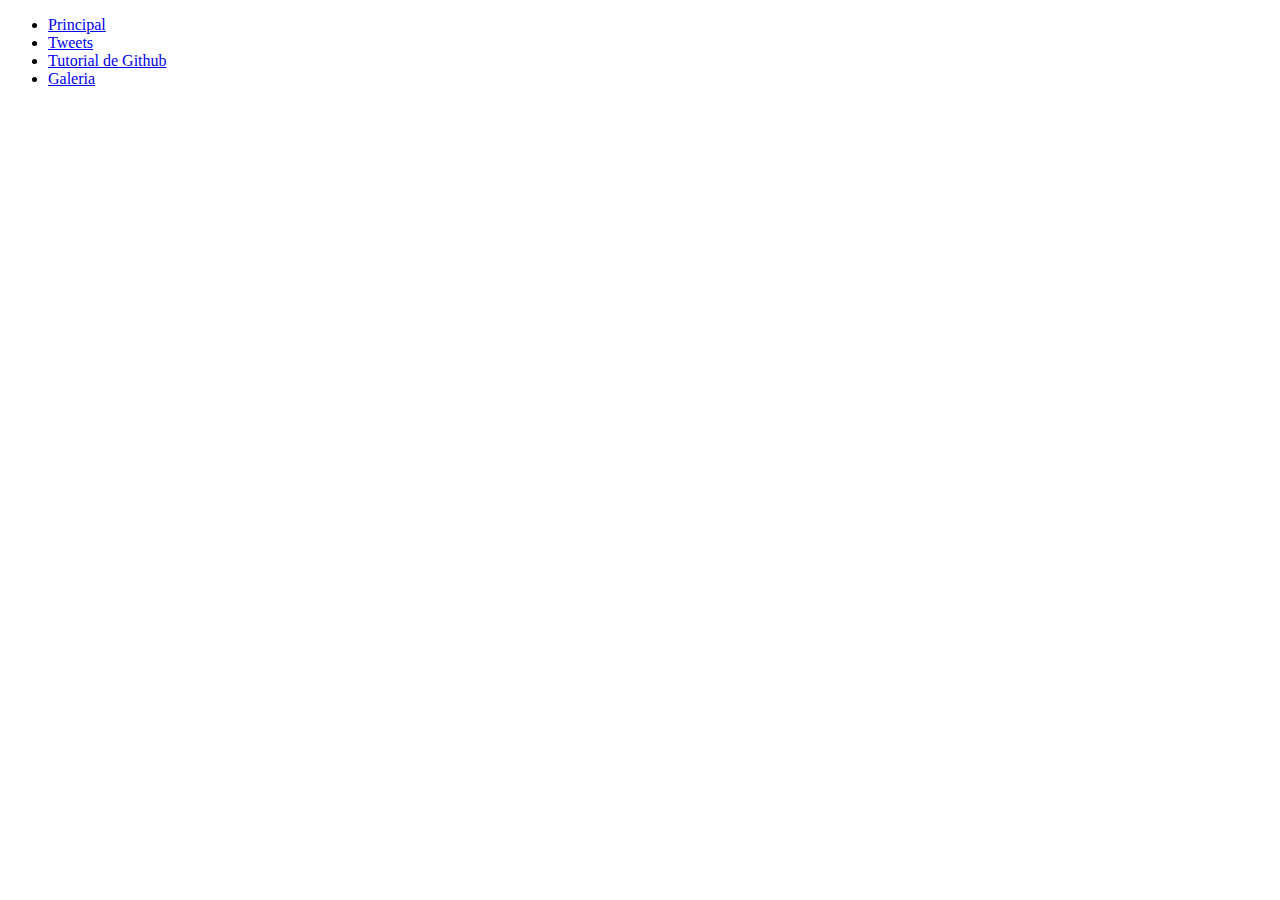
<file: disqus_thread.html>
<!DOCTYPE html>
<html lang="en">
  <head>
    <meta name="description" content="Héroes en tecnología y educación">
    <meta name="keywords" content="HTML,CSS,XML,JavaScript,Alan Turing,Holberton,Betty,Bill,COBOL,ENIAC">
    <meta name="author" content="Lina María Montaño Ramírez | Calypso Brontë 🔻🤓🦄">
    <meta property="og:image" content="https://pbs.twimg.com/media/DwXINpfWkAApAWn.jpg:large">
    <meta charset="UTF-8">
    <meta name="viewport" content="width=device-width, initial-scale=1.0">
    <meta http-equiv="X-UA-Compatible" content="ie=edge">
    <meta http-equiv="content-type" content="text/html; charset=UTF-8">
    <link rel="shortcut icon" href="calypsobronte.ico">
    <title>Holberton | Disqus</title>
  </head>
  <body>
    <header>
      <aside>
	<ul class="nav">
	  <li><a class="a" href="index.html">Principal</a></li>
	  <li><a class="a" href="tweets.html">Tweets</a></li>
	  <li><a class="a" href="tutorial.html" target="_target">Tutorial de Github</a></li>
	  <li><a class="a" href="galeria.html">Galeria</a></li>
	</ul>
      </aside>
    </header>

    <main>
      <aside>
	<div id="disqus_thread"></div>
	<script>

	  /**
	  *  RECOMMENDED CONFIGURATION VARIABLES: EDIT AND UNCOMMENT THE SECTION BELOW TO INSERT DYNAMIC VALUES FROM YOUR PLATFORM OR CMS.
	  *  LEARN WHY DEFINING THESE VARIABLES IS IMPORTANT: https://disqus.com/admin/universalcode/#configuration-variables*/
	  /*
	  var disqus_config = function () {
	  this.page.url = PAGE_URL;  // Replace PAGE_URL with your page's canonical URL variable
	  this.page.identifier = PAGE_IDENTIFIER; // Replace PAGE_IDENTIFIER with your page's unique identifier variable
	  };
	  */
	  (function() { // DON'T EDIT BELOW THIS LINE
	  var d = document, s = d.createElement('script');
	  s.src = 'https://calypsobronte.disqus.com/embed.js';
	  s.setAttribute('data-timestamp', +new Date());
	  (d.head || d.body).appendChild(s);
	  })();
	</script>
	<noscript>Please enable JavaScript to view the <a href="https://disqus.com/?ref_noscript">comments powered by Disqus.</a></noscript>

      </aside>
    </main>

  </body>
  </html>
</file>
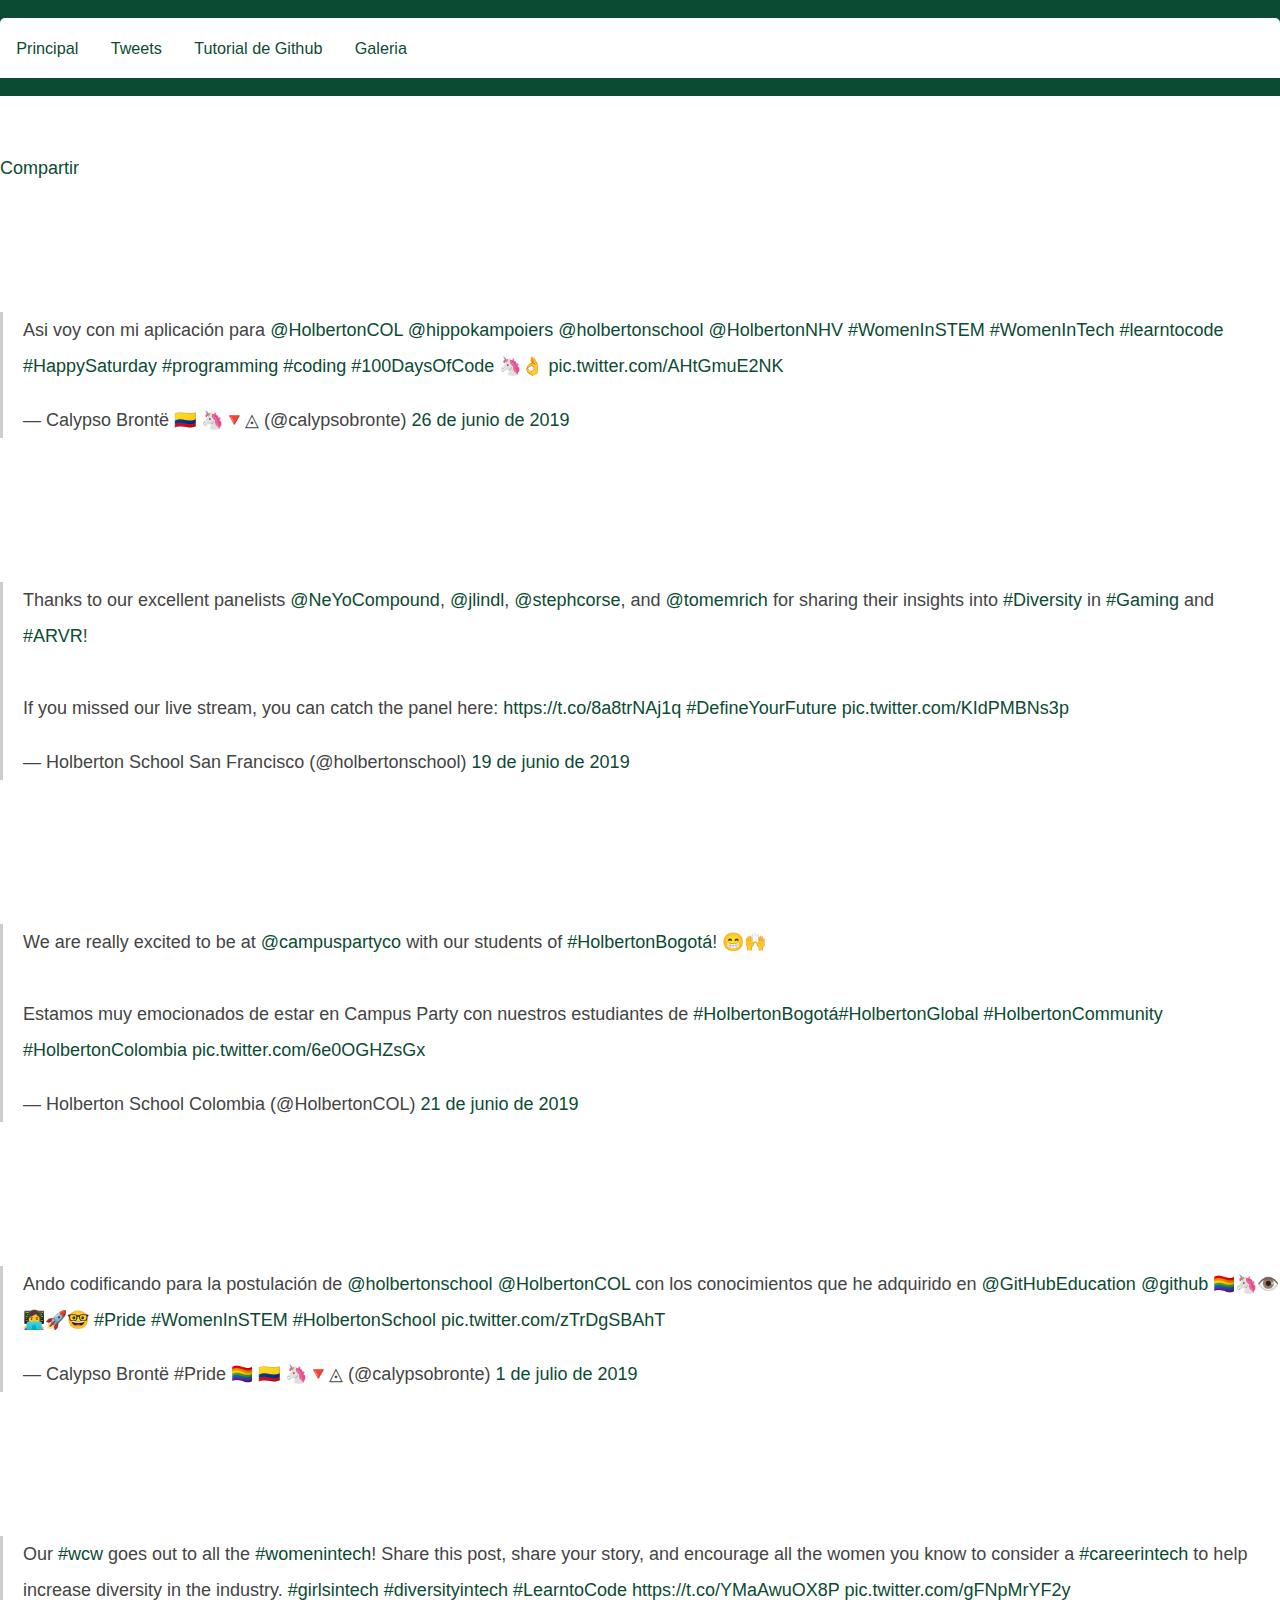
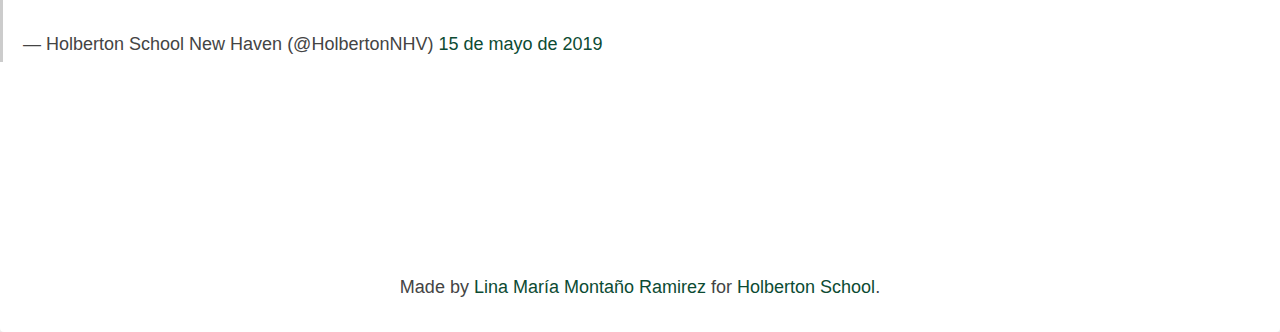
<file: tweets.html>
<!DOCTYPE html>
<html lang="en">
  <head>
    <meta name="description" content="Héroes en tecnología y educación">
    <meta name="keywords" content="HTML,CSS,XML,JavaScript,Alan Turing,Holberton,Betty,Bill,COBOL,ENIAC">
    <meta name="author" content="Lina María Montaño Ramírez | Calypso Brontë 🔻🤓🦄">
    <meta property="og:image" content="https://pbs.twimg.com/media/DwXINpfWkAApAWn.jpg:large">
    <meta charset="UTF-8">
    <meta name="viewport" content="width=device-width, initial-scale=1.0">
    <meta http-equiv="X-UA-Compatible" content="ie=edge">
    <meta http-equiv="content-type" content="text/html; charset=UTF-8">
    <link rel="shortcut icon" href="calypsobronte.ico">
    <link rel="stylesheet" href="style.css">
    <title>Tweets | Calypso Brontë 🔻🤓🦄 </title>
  </head>
  <body>
    <header>
      <nav>
	<aside>
	  <ul class="nav">
	    <li><a class="a" href="index.html">Principal</a></li>
	    <li><a class="a" href="tweets.html">Tweets</a></li>
	    <li><a class="a" href="tutorial.html" target="_target">Tutorial de Github</a></li>
	    <li><a class="a" href="galeria.html">Galeria</a></li>
	  </ul>
	</aside>
      </nav>
    </header>

    <section>
      <div>
	<!--Twitter-->
	<a class="twitter-share-button"
	   href="https://twitter.com/intent/tweet"
	   data-size="large"
	   data-text="Tutorial, @holbertonschool @HolbertonCOL"
	   data-url="http://54.145.243.92"
	   data-hashtags="Holberton,WomenInSTEM,WomenInTech,learntocode,HappySaturday,programming,coding,100DaysOfCode"
	   data-via="calypsobronte"
	   data-related="twitterapi,twitter">

	</a>
	<script async src="https://platform.twitter.com/widgets.js" charset="utf-8"></script>
	<!--Facebook-->
	<div id="fb-root"></div>
	<script>
	  (function(d, s, id) {
	  var js, fjs = d.getElementsByTagName(s)[0];
	  if (d.getElementById(id)) return;
	  js = d.createElement(s); js.id = id;
	  js.src = 'https://connect.facebook.net/es_LA/sdk.js#xfbml=1&version=v3.2&appId=1899514836958307&autoLogAppEvents=1';
	  fjs.parentNode.insertBefore(js, fjs);
	  }(document, 'script', 'facebook-jssdk'));
	</script>
	<div class="fb-share-button" data-href="http://54.145.243.92" data-layout="button" data-size="large" data-mobile-iframe="true">
	  <a target="_blank" href="https://www.facebook.com/sharer/sharer.php?u=http%3A%2F%2F54.145.243.92&amp;src=sdkpreparse" class="fb-xfbml-parse-ignore">
	    Compartir</a></div>
      </div>
    </section>
    <section>
      <center>
	<blockquote class="twitter-tweet" data-lang="es">
	  <p lang="es" dir="ltr">Asi voy con mi aplicación para <a href="https://twitter.com/HolbertonCOL?ref_src=twsrc%5Etfw">@HolbertonCOL</a> <a href="https://twitter.com/hippokampoiers?ref_src=twsrc%5Etfw">@hippokampoiers</a>
	    <a href="https://twitter.com/holbertonschool?ref_src=twsrc%5Etfw">@holbertonschool</a>
	    <a href="https://twitter.com/HolbertonNHV?ref_src=twsrc%5Etfw">@HolbertonNHV</a>
	    <a href="https://twitter.com/hashtag/WomenInSTEM?src=hash&amp;ref_src=twsrc%5Etfw">#WomenInSTEM</a>
	    <a href="https://twitter.com/hashtag/WomenInTech?src=hash&amp;ref_src=twsrc%5Etfw">#WomenInTech</a>
	    <a href="https://twitter.com/hashtag/learntocode?src=hash&amp;ref_src=twsrc%5Etfw">#learntocode</a>
	    <a href="https://twitter.com/hashtag/HappySaturday?src=hash&amp;ref_src=twsrc%5Etfw">#HappySaturday</a>
	    <a href="https://twitter.com/hashtag/programming?src=hash&amp;ref_src=twsrc%5Etfw">#programming</a>
	    <a href="https://twitter.com/hashtag/coding?src=hash&amp;ref_src=twsrc%5Etfw">#coding</a>
	    <a href="https://twitter.com/hashtag/100DaysOfCode?src=hash&amp;ref_src=twsrc%5Etfw">#100DaysOfCode</a> 🦄👌
	    <a href="https://t.co/AHtGmuE2NK">pic.twitter.com/AHtGmuE2NK</a></p>&mdash; Calypso Brontë 🇨🇴 🦄🔻◬ (@calypsobronte)
	  <a href="https://twitter.com/calypsobronte/status/1143950890514206721?ref_src=twsrc%5Etfw">26 de junio de 2019</a></blockquote>
	<script async src="https://platform.twitter.com/widgets.js" charset="utf-8"></script>
      </center>
    </section>
    <section>
      <center>
	<blockquote class="twitter-tweet" data-lang="es"><p lang="en" dir="ltr">Thanks to our excellent panelists <a href="https://twitter.com/NeYoCompound?ref_src=twsrc%5Etfw">@NeYoCompound</a>,  <a href="https://twitter.com/jlindl?ref_src=twsrc%5Etfw">@jlindl</a>, <a href="https://twitter.com/stephcorse?ref_src=twsrc%5Etfw">@stephcorse</a>,  and <a href="https://twitter.com/tomemrich?ref_src=twsrc%5Etfw">@tomemrich</a> for sharing their insights into <a href="https://twitter.com/hashtag/Diversity?src=hash&amp;ref_src=twsrc%5Etfw">#Diversity</a> in <a href="https://twitter.com/hashtag/Gaming?src=hash&amp;ref_src=twsrc%5Etfw">#Gaming</a> and <a href="https://twitter.com/hashtag/ARVR?src=hash&amp;ref_src=twsrc%5Etfw">#ARVR</a>! <br><br>If you missed our live stream, you can catch the panel here: <a href="https://t.co/8a8trNAj1q">https://t.co/8a8trNAj1q</a> <a href="https://twitter.com/hashtag/DefineYourFuture?src=hash&amp;ref_src=twsrc%5Etfw">#DefineYourFuture</a> <a href="https://t.co/KIdPMBNs3p">pic.twitter.com/KIdPMBNs3p</a></p>&mdash; Holberton School San Francisco (@holbertonschool) <a href="https://twitter.com/holbertonschool/status/1141416314604412928?ref_src=twsrc%5Etfw">19 de junio de 2019</a></blockquote>
	<script async src="https://platform.twitter.com/widgets.js" charset="utf-8"></script>

      </center>
    </section>
    <section>
      <center>
	<blockquote class="twitter-tweet" data-lang="es"><p lang="en" dir="ltr">We are really excited to be at  <a href="https://twitter.com/campuspartyco?ref_src=twsrc%5Etfw">@campuspartyco</a> with our students of <a href="https://twitter.com/hashtag/HolbertonBogot%C3%A1?src=hash&amp;ref_src=twsrc%5Etfw">#HolbertonBogotá</a>! 😁🙌<br><br>Estamos muy emocionados de estar en Campus Party con nuestros estudiantes de <a href="https://twitter.com/hashtag/HolbertonBogot%C3%A1?src=hash&amp;ref_src=twsrc%5Etfw">#HolbertonBogotá</a><a href="https://twitter.com/hashtag/HolbertonGlobal?src=hash&amp;ref_src=twsrc%5Etfw">#HolbertonGlobal</a> <a href="https://twitter.com/hashtag/HolbertonCommunity?src=hash&amp;ref_src=twsrc%5Etfw">#HolbertonCommunity</a> <a href="https://twitter.com/hashtag/HolbertonColombia?src=hash&amp;ref_src=twsrc%5Etfw">#HolbertonColombia</a> <a href="https://t.co/6e0OGHZsGx">pic.twitter.com/6e0OGHZsGx</a></p>&mdash; Holberton School Colombia (@HolbertonCOL) <a href="https://twitter.com/HolbertonCOL/status/1142168302359371776?ref_src=twsrc%5Etfw">21 de junio de 2019</a></blockquote>
	<script async src="https://platform.twitter.com/widgets.js" charset="utf-8"></script>

      </center>
    </section>
    <section>
      <center>
	<blockquote class="twitter-tweet" data-lang="es"><p lang="es" dir="ltr">Ando codificando para la postulación de  <a href="https://twitter.com/holbertonschool?ref_src=twsrc%5Etfw">@holbertonschool</a> <a href="https://twitter.com/HolbertonCOL?ref_src=twsrc%5Etfw">@HolbertonCOL</a>  con los conocimientos que he adquirido en <a href="https://twitter.com/GitHubEducation?ref_src=twsrc%5Etfw">@GitHubEducation</a> <a href="https://twitter.com/github?ref_src=twsrc%5Etfw">@github</a> 🏳️‍🌈🦄👁️👩‍💻🚀🤓 <a href="https://twitter.com/hashtag/Pride?src=hash&amp;ref_src=twsrc%5Etfw">#Pride</a> <a href="https://twitter.com/hashtag/WomenInSTEM?src=hash&amp;ref_src=twsrc%5Etfw">#WomenInSTEM</a>  <a href="https://twitter.com/hashtag/HolbertonSchool?src=hash&amp;ref_src=twsrc%5Etfw">#HolbertonSchool</a> <a href="https://t.co/zTrDgSBAhT">pic.twitter.com/zTrDgSBAhT</a></p>&mdash; Calypso Brontë #Pride 🏳️‍🌈 🇨🇴 🦄🔻◬ (@calypsobronte) <a href="https://twitter.com/calypsobronte/status/1145566752123887617?ref_src=twsrc%5Etfw">1 de julio de 2019</a></blockquote>
	<script async src="https://platform.twitter.com/widgets.js" charset="utf-8"></script>

      </center>
    </section>
    <section>
      <center>
	<blockquote class="twitter-tweet" data-lang="es"><p lang="en" dir="ltr">Our <a href="https://twitter.com/hashtag/wcw?src=hash&amp;ref_src=twsrc%5Etfw">#wcw</a> goes out to all the <a href="https://twitter.com/hashtag/womenintech?src=hash&amp;ref_src=twsrc%5Etfw">#womenintech</a>! Share this post, share your story, and encourage all the women you know to consider a <a href="https://twitter.com/hashtag/careerintech?src=hash&amp;ref_src=twsrc%5Etfw">#careerintech</a> to help increase diversity in the industry. <a href="https://twitter.com/hashtag/girlsintech?src=hash&amp;ref_src=twsrc%5Etfw">#girlsintech</a> <a href="https://twitter.com/hashtag/diversityintech?src=hash&amp;ref_src=twsrc%5Etfw">#diversityintech</a> <a href="https://twitter.com/hashtag/LearntoCode?src=hash&amp;ref_src=twsrc%5Etfw">#LearntoCode</a> <a href="https://t.co/YMaAwuOX8P">https://t.co/YMaAwuOX8P</a> <a href="https://t.co/gFNpMrYF2y">pic.twitter.com/gFNpMrYF2y</a></p>&mdash; Holberton School New Haven (@HolbertonNHV) <a href="https://twitter.com/HolbertonNHV/status/1128695368894558209?ref_src=twsrc%5Etfw">15 de mayo de 2019</a></blockquote>
	<script async src="https://platform.twitter.com/widgets.js" charset="utf-8"></script>

      </center>
    </section>
    <section>
      <aside>
	<div id="disqus_thread"></div>
	<script>

	  /**
	  *  RECOMMENDED CONFIGURATION VARIABLES: EDIT AND UNCOMMENT THE SECTION BELOW TO INSERT DYNAMIC VALUES FROM YOUR PLATFORM OR CMS.
	  *  LEARN WHY DEFINING THESE VARIABLES IS IMPORTANT: https://disqus.com/admin/universalcode/#configuration-variables*/
	  /*
	  var disqus_config = function () {
	  this.page.url = PAGE_URL;  // Replace PAGE_URL with your page's canonical URL variable
	  this.page.identifier = PAGE_IDENTIFIER; // Replace PAGE_IDENTIFIER with your page's unique identifier variable
	  };
	  */
	  (function() { // DON'T EDIT BELOW THIS LINE
	  var d = document, s = d.createElement('script');
	  s.src = 'https://calypsobronte.disqus.com/embed.js';
	  s.setAttribute('data-timestamp', +new Date());
	  (d.head || d.body).appendChild(s);
	  })();
	</script>
	<noscript>Please enable JavaScript to view the <a href="https://disqus.com/?ref_noscript">comments powered by Disqus.</a></noscript>

      </aside>
    </section>


    <footer>
      Made by <a href="https://twitter.com/calypsobronte" target="_blank">Lina María Montaño Ramirez</a> for <a href="https://www.holbertonschool.com" target="_blank">Holberton School</a>.
    </footer>

  </body>
  </html>
</file>
<file: style.css>
body, html {
    margin: 0;
    padding: 0;
}

body,
input,
h1,
h2,
h3,
h4,
h5,
h6 {
    font-family: Helvetica, Arial, sans-serif;
    font-weight: 300;
    font-size: 18px;
}

body {
    line-height: 2;
    color: #444;
    background: #ededed;
}

img, iframe {
    max-width: 100%;
}

pre {
    display: block;
    font-family: monospace;
    white-space: pre;
    margin: 1em 0px;
}

iframe {
    max-height: 100%;
}

img {
    height:auto;
}

.btn {background:#135571;color:#fff;

      -webkit-transition: all 250ms;
      -moz-transition: all 250ms;
      -o-transition: all  250ms;
      transition: all  250ms;

     }

.calypso{
    color: #EEE;
}

.btn:hover {background:#333; }

.btn-download { border-radius:0 4px 0 0; font-weight:bold; width: 25px;  overflow: hidden;}

.btn-download  img {  width: 25px;
		      float: left;
		      margin-top: 18px;
		      margin-right: 15px
		   }

.btn-download:hover { width:165px;}

iframe {
    border: 0 !important;
}

.wrapper { margin:20px 40px ; border-radius:4px; box-shadow:0 0 2px 2px rgba(155,155,155,0.1); border:1px solid #d3d3d3;}
header {
    width: 100%;
    overflow: hidden;
}

.container {
    width: 95%;
    max-width: 650px;
    position: relative;
}

strong, dt, h3, h4 {
    font-weight: 700;
}

h1,
h2,
h3,
h4,
h5,
h6 {
    margin: 10px 0;
    line-height: 20px;
    color: inherit;
    text-rendering: optimizelegibility;
}


h1,
h2,
h3 {
    line-height: 40px;
}

h2 {
    font-size: 22px;
    line-height: 1.2;
}

h3 {
    font-size: 24.5px;
    color:#0C4B33;
}

h4 {
    font-size: 17.5px;
}

h5 {
    font-size: 14px;
}

h6 {
    font-size: 11.9px;
}

hr {
    background: #EEE;
    border: 0;
    height: 1px;
    margin: 40px 0 40px;
}

blockquote {
    margin: 1em 0;
    border-left: 3px solid #ccc;
    padding-left: 20px;
    text-align: left;
}



dt {
}

dd {
    padding: 0;
    margin: 0 0 25px 0;
}

a {
    -webkit-transition: all ease 150ms;
    -moz-transition: all ease 150ms;
    -o-transition: all ease 150ms;
    transition: all ease 150ms;
    text-decoration: none;
    color: #0C4B33;
}

a:hover {
    text-decoration: underline;
}

a:active {
    color: #47b5e2;
}

/* Header Styles */

header {
    padding: 2em 0 2em 0;

    background: #0C4B33;
    color: #fff;
}


h1 {
    margin: 0;
    padding: 0;
    float: left;
}

header h2 {
    margin: 0 0 1em 0;
}

header h2.lone-header {
    margin: 0;
}

footer {
    text-align: center;
    padding: 1.5em 0;
    background:#fff;
    border-radius:0 0 4px 4px;
}

footer p {
    margin: 0;
    color: #999;
}

.pull-right{ float:right;}
.pull-left { float:left; }

/* Navigation Styles */
nav {
    background: #fff;
    padding: 0;
    min-height: 60px;
    border-radius: 5px 5px 0 0;
}

nav ul, nav li {
    margin: 0;
    padding: 0;
    list-style: none;
}

nav a {
    padding: 0 1em;
    text-decoration:none !important;
    font-size: .9em;
    height: 60px;
    line-height: 60px;
    display: block;
}

nav h1 a {
    padding: 7px 1em;
    height: 46px;
    line-height: 0;
    height: 45px;
    line-height: 60px;
    color: #000;
}

nav h1 a img {   margin-right: 10px;
		 float: left;
		 margin-top: 9px;
	     }

nav h1 a  span {  float: left;
		  margin-top: -5px;}

nav a:active {
    color: #fff;
    cursor: default;
}



nav ul.site {
    padding: 20px 0 0 0;
}

nav #menu {
    overflow: hidden;
    max-height: 0;
    clear: left;
}


nav #menu-toggle {
    position: absolute;
    right: 0;
    top: 0;
    font-size: 1.5em;
    padding: 0 16px;
}


@media only screen and (min-width: 680px) {
    nav, nav #menu {
	height: 60px !important;
    }

    nav li, nav a {
	float: left;
    }


    nav ul.site {
	float: left;
	padding: 0;
	clear: none;
    }

    nav ul.site li {
	margin: 0 0 0 10px;
    }

    nav #menu-toggle {
	display: none !important;
    }

    nav #menu {
	max-height: 9999px;
	clear: none;
    }
}

section { padding: 1em 0 3em; text-align: center; }
section.vibrant { background: #222; color: #fff; }
section.vibrant h4{
    line-height: 2;
    font-weight: normal;
    width: 90%;
    margin: 0 auto;
}

nav:before,
nav:after,
header:before,
header:after,
section:before,
section:after {
    content: " ";
    display: table;
}

nav:after, header:after, section:after  { clear: both; }
nav, header, section { *zoom: 1; }



/* Form Styles */
input {
    display: block;
    vertical-align: middle;
    line-height: 30px;
    margin: 0 auto;
    width: 100%;
    max-width: 400px;

    -moz-box-sizing: border-box;
    -webkit-box-sizing: border-box;
    box-sizing: border-box;

    -webkit-transition: all linear 0.2s;
    -moz-transition: all linear 0.2s;
    -o-transition: all linear 0.2s;
    transition: all linear 0.2s;
}


input:focus {
    border-color: #007eb2;
    outline: 0;
}




.docs-nav {
    background-color: #f5f5f5;
    list-style: none;
    margin: 0 0 0 20px;
    padding: 15px 20px;
    font-size: 0.97em;
}

.docs-nav a {
    display: block;
    margin: 0 -20px;
    padding: 0 20px;
    text-decoration: none;
    border-right: 2px solid transparent;
}

@media only screen and (min-width: 400px) {

}

@media only screen and (min-width: 600px) {

}

@media only screen and (min-width: 960px) {
    .docs-nav {
	position: absolute;
	top: 0;
	width: 220px;

	-webkit-transition: top linear 50ms;
	-moz-transition: top linear 50ms;
	-o-transition: top linear 50ms;
	transition: top linear 50ms;
    }

    .docs-nav.fixed {
	position: fixed;
	top: 49px;
	width: 220px;
    }

    .docs-nav a:hover {
	background: #0C4B33;
	color:#fff;
    }

    .docs-nav a:active,
    .docs-nav .active {
	background: #0C4B33;
	color:#fff;
	border-right: 2px solid #ccc;
    }

    .docs-nav .separator {
	height: 20px;
    }

    .docs-content {
	padding-left: 310px;
    }



    header {
	padding: 1em 0 1em 0;
    }

    .container {
	max-width: 2000px;
	padding: 0 20px;
    }

    section { padding: 3em 0; text-align: left;   background: #fff;}
    section.centered {
	text-align: center;
    }

    input {
	display: inline-block;
    }

}
</file>
